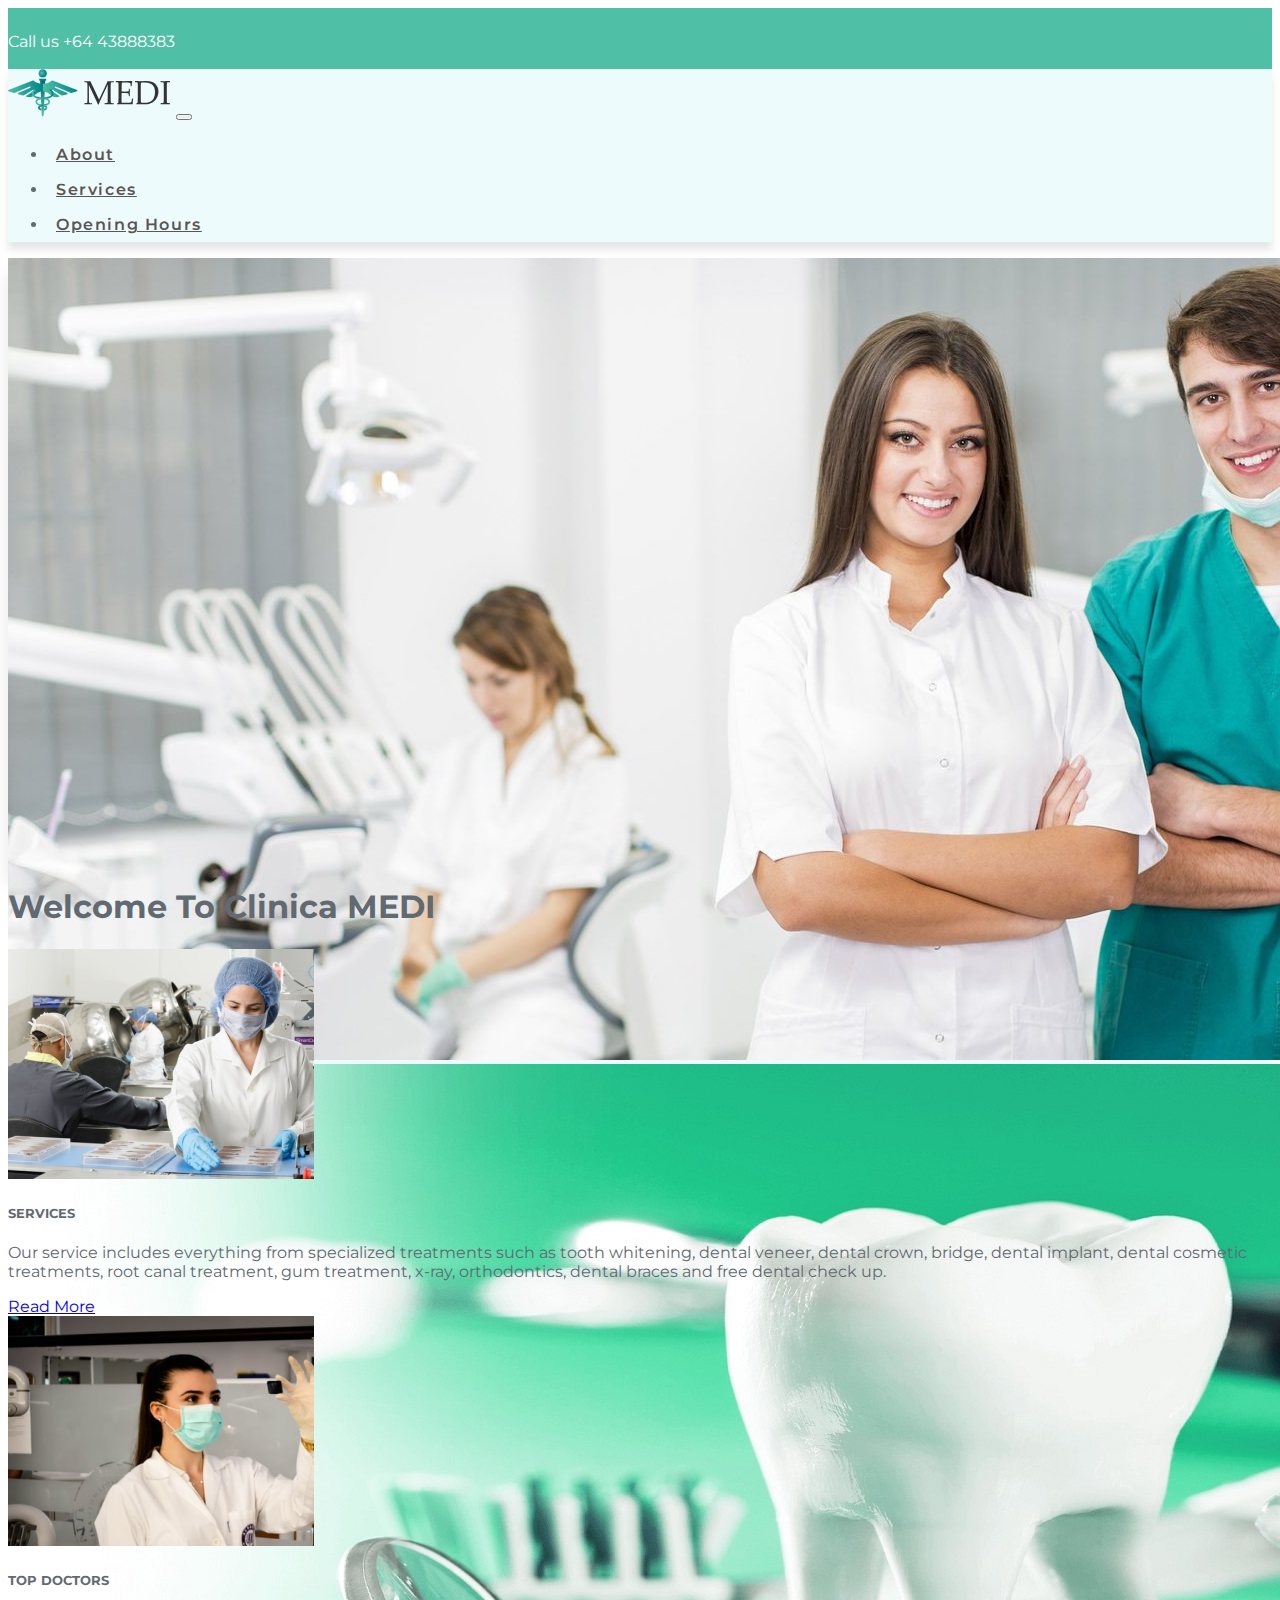
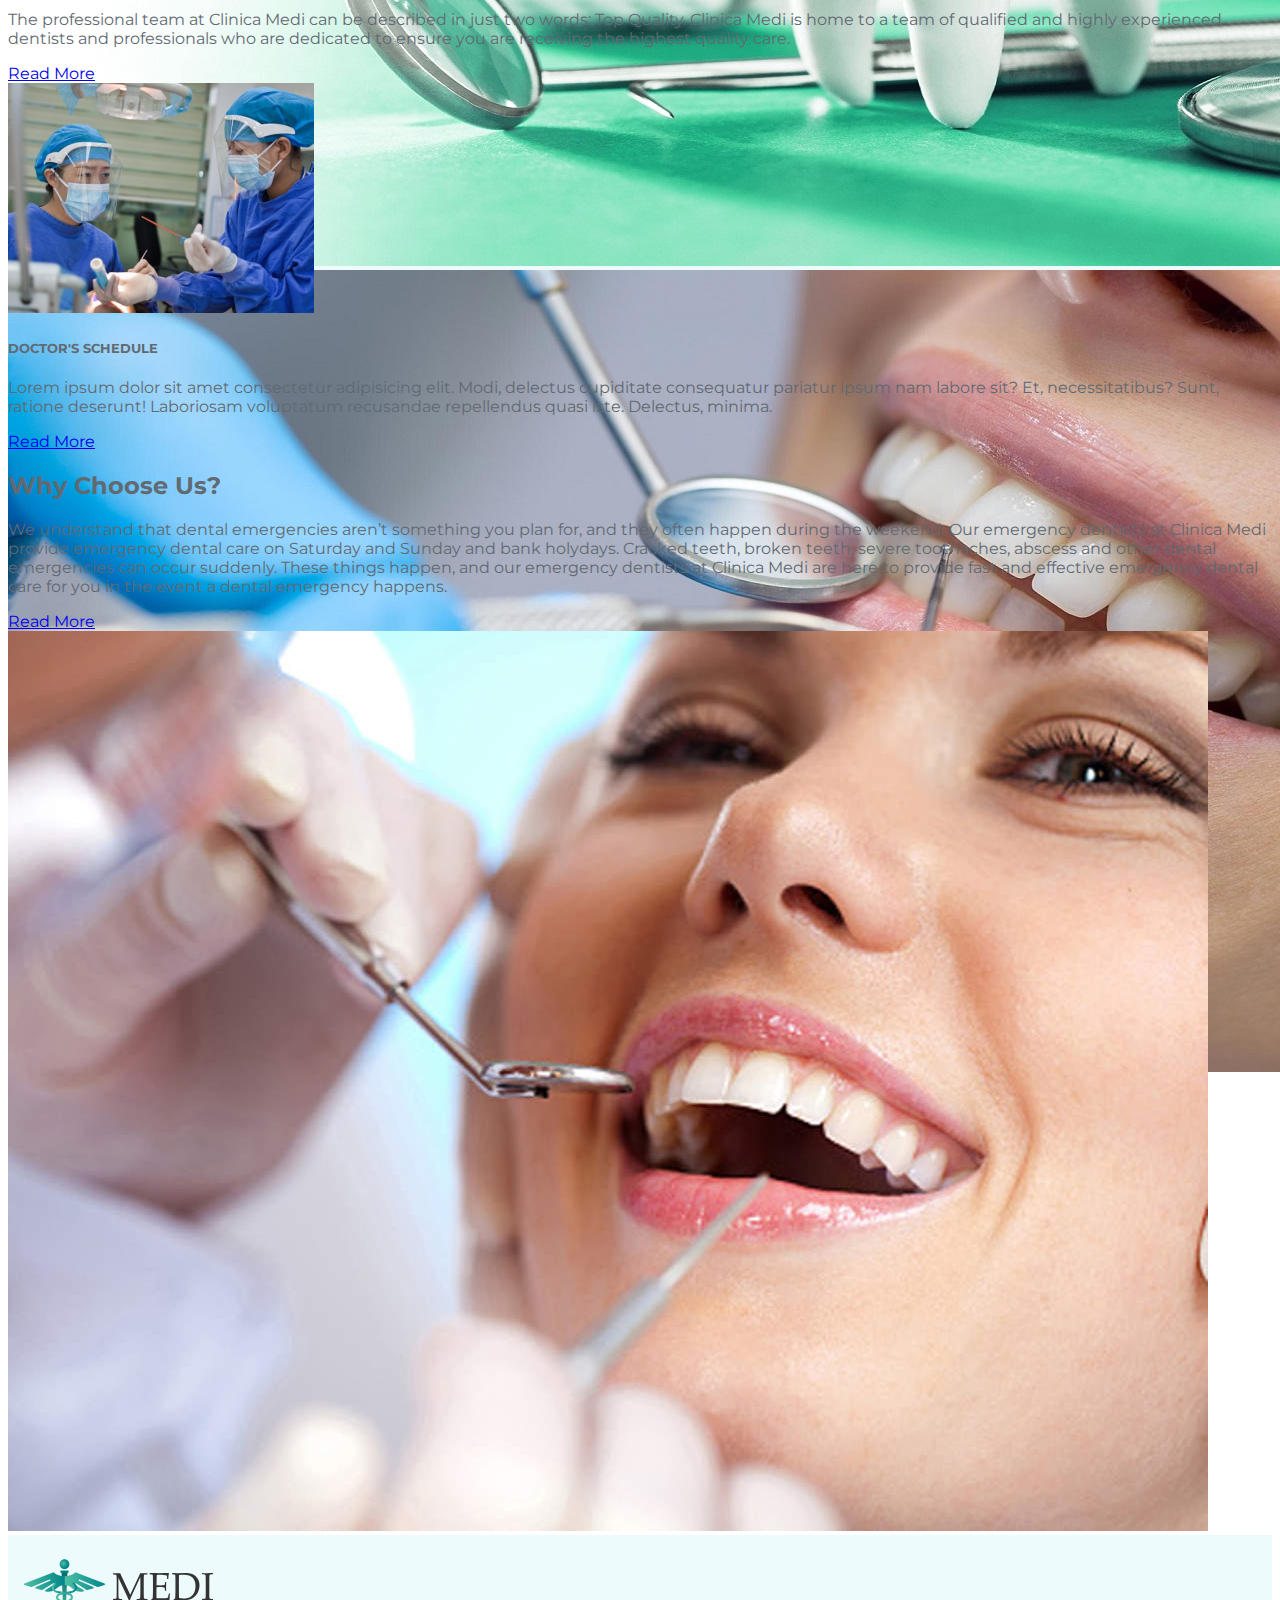
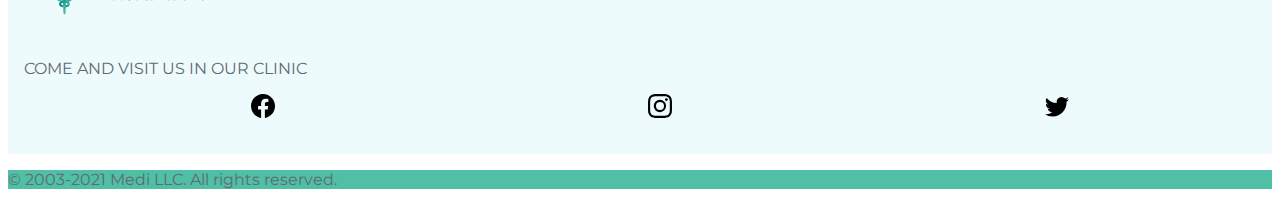
<file: index.html>
<!DOCTYPE html>
<html lang="en">
<head>
  <meta charset="UTF-8">
  <meta http-equiv="X-UA-Compatible" content="IE=edge">
  <meta name="viewport" content="width=device-width, initial-scale=1.0">
  <link href="https://cdn.jsdelivr.net/npm/bootstrap@5.1.1/dist/css/bootstrap.min.css" rel="stylesheet" integrity="sha384-F3w7mX95PdgyTmZZMECAngseQB83DfGTowi0iMjiWaeVhAn4FJkqJByhZMI3AhiU" crossorigin="anonymous">
  <link rel="stylesheet" href="css/style.css">
  <!-- Google Fonts -->
	<link href="https://fonts.googleapis.com/css?family=Montserrat:300,400,500,600,700&display=swap" rel="stylesheet">
  <title>Bootstrap</title>

</head>
<body>
  <!-- Top Bar -->
  <div class="top-bar">
    <div class="container">
      <div class="col-11 text-end">
        <p><a href="tel:+123344555">Call us +64 43888383</a></p>
      </div>
    </div>
  </div>
	<!-- End Top Bar -->

	<!-- Navigation -->
  <nav class="navbar navbar-expand-lg navbar-light">
    <div class="container-xxl">
      <a href="services.html" class="navbar-brand"><img src="img/logo.svg" alt="Logo" title="Logo"></a>
      <button class="navbar-toggler" type="button" data-bs-toggle="collapse" data-bs-target="#navbarResponsive" aria-controls="navbarResponsive" aria-expanded="false" aria-label="Toggle navigation">
        <span class="navbar-toggler-icon"></span>
      </button>
      <div class="collapse navbar-collapse justify-content-end" id="navbarResponsive">
        <ul class="navbar-nav">
          <li class="nav-item"><a href="index.html" class="nav-link active">About</a></li>
          <li class="nav-item"><a href="services.html" class="nav-link">Services</a></li>
          <li class="nav-item"><a href="index.html" class="nav-link">Opening Hours</a></li>
        </ul>
      </div>
 
    </div>
  </nav>
	<!-- End Navigation -->


	<!-- Image Carousel -->
  <div id="carousel" class="carousel slide" data-bs-ride="carousel" data-bs-interval="3000">
  
    <!-- Carousel Content -->
    <div class="carousel-inner">
      <div class="carousel-item active">
        <img src="img/carousel1.jpg" class="w-100" alt="">
      </div>
      <div class="carousel-item">
        <img src="img/carousel2.jpg" class="w-100" alt="">
      </div>
      <div class="carousel-item">
        <img src="img/carousel3.jpg" class="w-100" alt="">
      </div>
    </div>
  <!-- Previous & Next  -->
    <a href="#carousel"class="carousel-control-prev fa-2x" type="button"data-bs-slide="prev"></a>
    <a href="#carousel"class="carousel-control-next fa-2x" role="button"data-bs-slide="next"></a>
  </div>
	<!-- End Carousel Content -->

	<!-- Main Page Heading -->
  <div class="col-12 text-center mt-5 mb-5">
    <h1 class="text-dark pt-4">Welcome To Clinica MEDI</h1>
    <div class="border-top border-primary w-25 mx-auto my-3">
    </div>
  </div>

	<!-- Three Column Section -->
  <div class="container my-5">
    <div class="row my-5">

      <div class="col-md-4 my-4">
        <img src="img/3.jpg" class="card-img-top w-100" alt="">
        <div class="card-body">
          <h5 class="text-dark my-4">SERVICES</h5>
          <p>Our service includes everything from specialized treatments such as tooth whitening, dental veneer, dental crown, bridge, dental implant, dental cosmetic treatments, root canal treatment, gum treatment, x-ray, orthodontics, dental braces and free dental check up.</p>
          <a  href= "services.html" class="btn btn-outline-dark btn-md">Read More</a>
        </div>
      </div>

      <div class="col-md-4 my-4">
        <img src="img/1.jpg" class="card-img-top w-100" alt="">
        <div class="card-body">
          <h5 class="text-dark my-4">TOP DOCTORS</h5>
          <p>The professional team at Clinica Medi can be described in just two words: Top Quality. Clinica Medi is home to a team of qualified and highly experienced dentists and professionals who are dedicated to ensure you are receiving the highest quality care.</p>
          <a href="#" class="btn btn-outline-dark btn-md">Read More</a>
        </div>
      </div>

      <div class="col-md-4 my-4">
        <img src="img/2.jpg" class="card-img-top w-100" alt="">
        <div class="card-body">
          <h5 class="text-dark my-4">DOCTOR'S SCHEDULE</h5>
          <p>Lorem ipsum dolor sit amet consectetur adipisicing elit. Modi, delectus cupiditate consequatur pariatur ipsum nam labore sit? Et, necessitatibus? Sunt, ratione deserunt! Laboriosam voluptatum recusandae repellendus quasi iste. Delectus, minima.</p>
          <a href="#" class="btn btn-outline-dark btn-md">Read More</a>
        </div>
      </div>

      

    </div>
    </div>

  </div>
	<!-- End Three Column Section -->

	<!-- Start Two Column Section -->

  <div class="container">
    <div class="row py-4">
      <div class="col-lg-4 mb-4 my-lg-auto">
        <h2 class="text-dark font-weight-bold mb-3">Why Choose Us?</h2>
        <p class="mb4">We understand that dental emergencies aren’t something you plan for, and they often happen during the weekend. Our emergency dentists at Clinica Medi provide emergency dental care on Saturday and Sunday and bank holydays. Cracked teeth, broken teeth, severe toothaches, abscess and other dental emergencies can occur suddenly. These things happen, and our emergency dentists at Clinica Medi are here to provide fast and effective emergency dental care for you in the event a dental emergency happens.</p>
        <a href="#" target="_blank" class="btn btn-outline-dark btn-lg">Read More</a>
      </div>
      <div class="col-lg-8"><img src="img/dentist.jpg" alt="" class="w-100"></div>
    </div>
  </div>

	<!-- End Two Column Section -->

	<!-- Start Footer -->
  <footer>
    <div class="container">
      <div class="row text-dark text-center py-4 justify-content-center">
        <div class="col-sm-10 col-md-8 col-lg-6">
          <img src="img/logo.svg" alt="Logo">
          <p>COME AND VISIT US IN OUR CLINIC</p>
          <ul class="social pt-3">
            <li><a href="#"><img class="svg-inline" src="img/facebook.svg" alt="facebook icon"></a></li>
            <li><a href="#"><img class="svg-inline" src="img/instagram.svg" alt="instagram icon"></a></li>
            <li><a href="#"><img class="svg-inline" src="img/twitter.svg" alt="twitter icon"></a></li>
          </ul>
        </div>
      </div>
    </div>
  </footer>
	<!-- End Footer -->


	<!-- Start Socket -->
  <div class="socket text-light text-center py-3">
    <p>&copy 2003-2021 Medi LLC. All rights reserved. </p>
  </div>
	<!-- End Socket -->

	<!-- Script Source Files -->
  <script src="https://cdn.jsdelivr.net/npm/bootstrap@5.1.1/dist/js/bootstrap.bundle.min.js" integrity="sha384-/bQdsTh/da6pkI1MST/rWKFNjaCP5gBSY4sEBT38Q/9RBh9AH40zEOg7Hlq2THRZ" crossorigin="anonymous"></script>
</body>

</html>
</file>
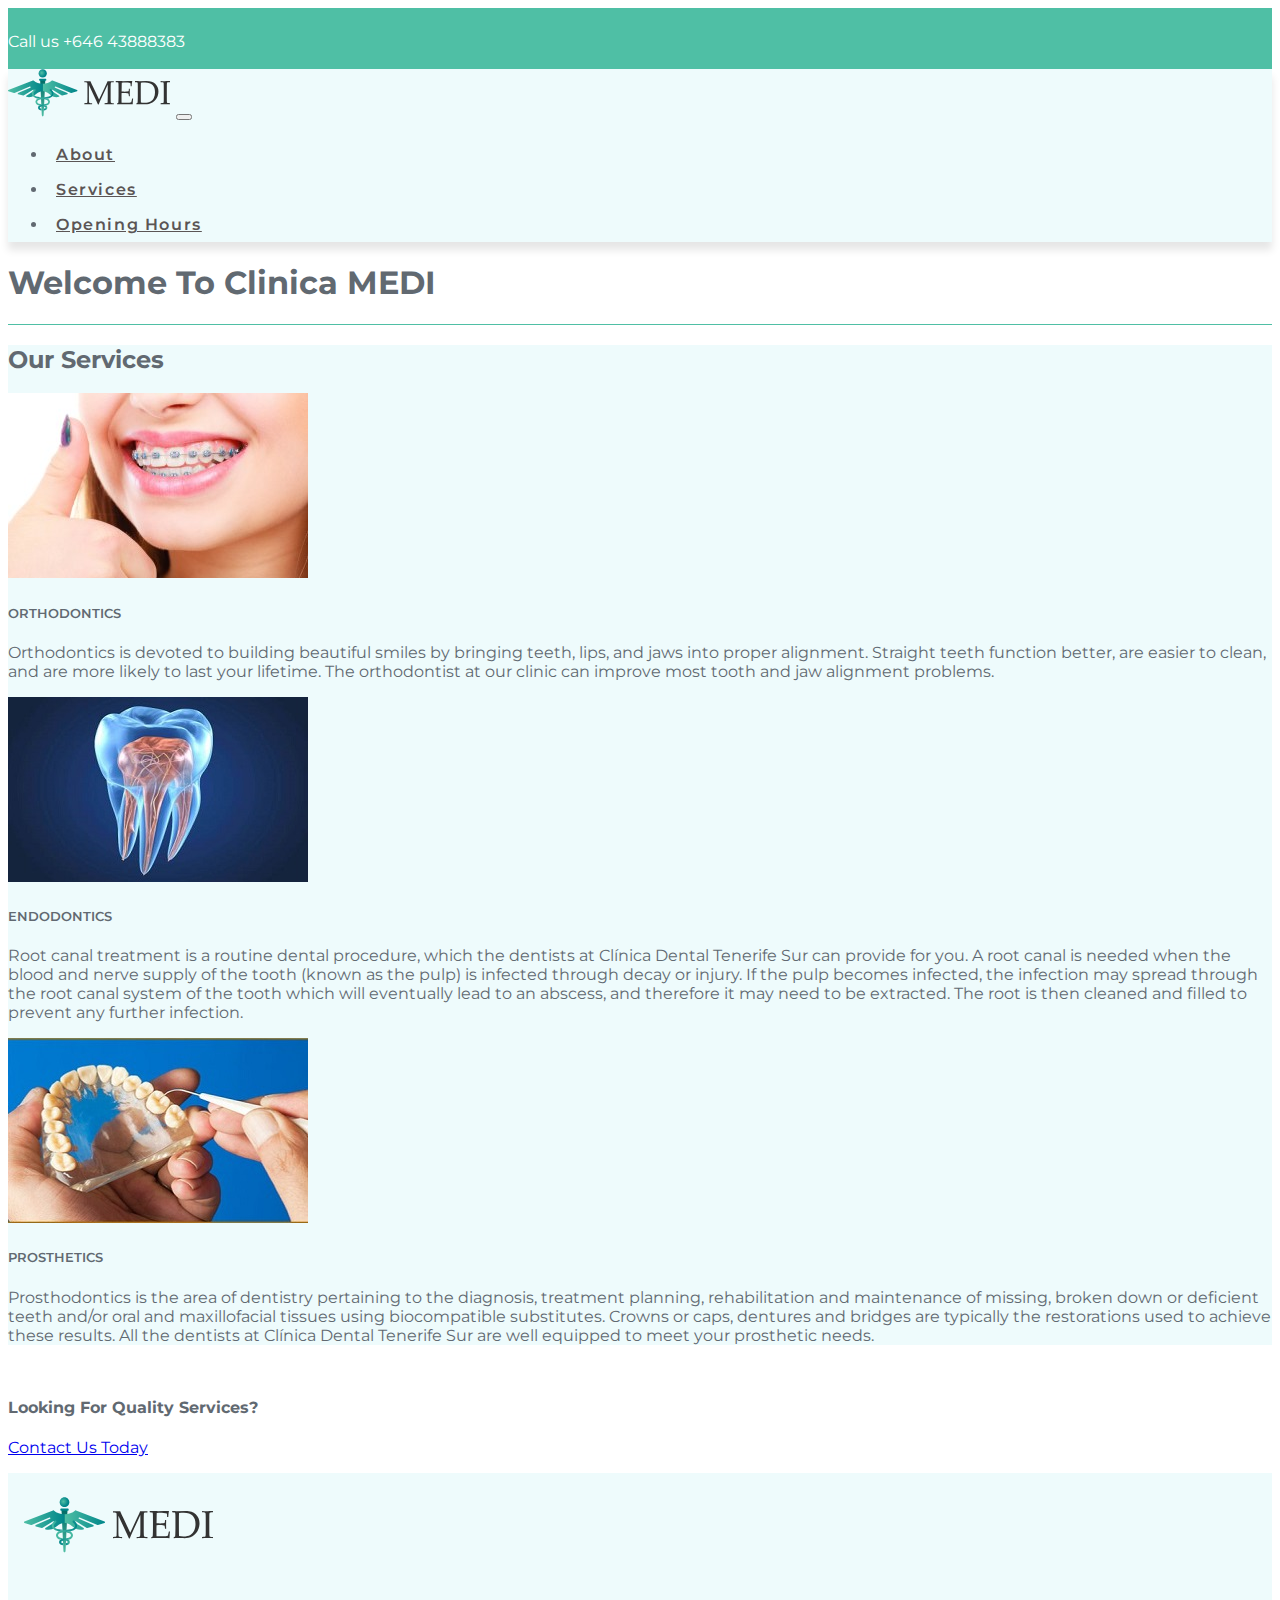
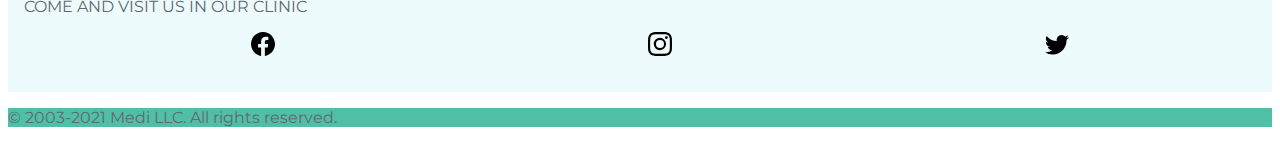
<file: _services.html>
<!DOCTYPE html>
<html lang="en">
<head>
  <meta charset="UTF-8">
  <meta http-equiv="X-UA-Compatible" content="IE=edge">
  <meta name="viewport" content="width=device-width, initial-scale=1.0">
  <link href="https://cdn.jsdelivr.net/npm/bootstrap@5.1.1/dist/css/bootstrap.min.css" rel="stylesheet" integrity="sha384-F3w7mX95PdgyTmZZMECAngseQB83DfGTowi0iMjiWaeVhAn4FJkqJByhZMI3AhiU" crossorigin="anonymous">
  <link rel="stylesheet" href="css/style.css">
  <!-- Google Fonts -->
	<link href="https://fonts.googleapis.com/css?family=Montserrat:300,400,500,600,700&display=swap" rel="stylesheet">
  <title>Document</title>

</head>
<body>
  <!-- Top Bar -->
  <div class="top-bar">
    <div class="container">
      <div class="col-11 text-end">
        <p><a href="tel:+123344555">Call us +646 43888383</a></p>
      </div>
    </div>
  </div>
	<!-- End Top Bar -->

	<!-- Navigation -->
  <nav class="navbar navbar-expand-lg navbar-light">
    <div class="container-xxl">
      <a href="index.html" class="navbar-brand"><img src="img/logo.svg" alt="Logo" title="Logo"></a>
      <button class="navbar-toggler" type="button" data-bs-toggle="collapse" data-bs-target="#navbarResponsive" aria-controls="navbarResponsive" aria-expanded="false" aria-label="Toggle navigation">
        <span class="navbar-toggler-icon"></span>
      </button>
      <div class="collapse navbar-collapse justify-content-end" id="navbarResponsive">
        <ul class="navbar-nav">
          <li class="nav-item"><a href="index.html" class="nav-link active">About</a></li>
          <li class="nav-item"><a href="_services.html" class="nav-link">Services</a></li>
          <li class="nav-item"><a href="index.html" class="nav-link">Opening Hours</a></li>
        </ul>
      </div>
 
    </div>
  </nav>
	<!-- End Navigation -->


	

	<!-- Main Page Heading -->
  <div class="col-12 text-center mt-5 mb-5">
    <h1 class="text-dark pt-4">Welcome To Clinica MEDI</h1>
  <div class="border-top border-primary w-25 mx-auto my-3 mb-5">
  </div>
  </div>



	<!-- Start Two Column Section -->

 <div class="container my-5 pt-4">
    <section>
      <div class="text-center mb-5">
        <h2 class="font-weight-bold display-4 ">Our Services</span></h2>
      </div>
      <div class="row">
        <div class="col-md-4 my-2">
          <div class="px-3">
            <div class=" d-flex align-items-center justify-content-center mx-auto mb-5">
              <img src="img/Orthodontics.jpg" class="card-img-top w-100" alt="">
            </div>
            <div class="px-3 text-center pb-3">
              <h5 class="text-uppercase" style="font-weight: 600">ORTHODONTICS</h5>
              <p class="font-weight-light my-3">Orthodontics is devoted to building beautiful smiles by bringing teeth, lips, and jaws into proper alignment. Straight teeth function better, are easier to clean, and are more likely to last your lifetime. The orthodontist at our clinic can improve most tooth and jaw alignment problems.</p>
            </div>
          </div>
        </div>
        <div class="col-md-4 my-2">
          <div class="px-3">
            <div class=" d-flex align-items-center justify-content-center mx-auto mb-5">
              <img src="img/endodontics.jpg" class="card-img-top w-100" alt="">
            </div>
            <div class="px-3 text-center pb-3">
              <h5 class="text-uppercase" style="font-weight: 600">ENDODONTICS</h5>
              <p class="font-weight-light my-3">Root canal treatment is a routine dental procedure, which the dentists at Clínica Dental Tenerife Sur can provide for you. A root canal is needed when the blood and nerve supply of the tooth (known as the pulp) is infected through decay or injury. If the pulp becomes infected, the infection may spread through the root canal system of the tooth which will eventually lead to an abscess, and therefore it may need to be extracted. The root is then cleaned and filled to prevent any further infection.</p>
            </div>
          </div>
        </div>
        <div class="col-md-4 my-2">
          <div class="px-3">
            <div class=" d-flex align-items-center justify-content-center mx-auto mb-5">
              <img src="img/prosthetic.jpg" class="card-img-top w-100" alt="">
            </div>
            <div class="px-3 text-center pb-3">
              <h5 class="text-uppercase" style="font-weight: 600">PROSTHETICS</h5>
              <p class="font-weight-light my-3">Prosthodontics is the area of dentistry pertaining to the diagnosis, treatment planning, rehabilitation and maintenance of missing, broken down or deficient teeth and/or oral and maxillofacial tissues using biocompatible substitutes. Crowns or caps, dentures and bridges are typically the restorations used to achieve these results. All the dentists at Clínica Dental Tenerife Sur are well equipped to meet your prosthetic needs.
              </p>
            </div>
          </div>
        </div>
      </div>
    </section>
</div>

	<!-- End Two Column Section -->


	<!-- Start Jumbotron -->
  <div class="jumbotron py-5 mb-0 bg">
    <div class="container">
      <div class="row">
        <div class="col-md-7 col-lg-8 col-xl-9 my-auto">
          <h4>Looking For Quality Services?</h4>
        </div>
        
        <div class="col-md-5 col-lg-4 col-xl-3 pt-4 pt-md-0">
          <a href="#" class="btn btn-outline-dark btn-lg">Contact Us Today</a>
        </div>
      </div>
    </div>
  </div>
	<!-- End Jumbotron -->

	<!-- Start Footer -->
  <footer>
    <div class="container">
      <div class="row text-dark text-center py-4 justify-content-center">
        <div class="col-sm-10 col-md-8 col-lg-6">
          <img src="img/logo.svg" alt="Logo">
          <p>COME AND VISIT US IN OUR CLINIC</p>
          <ul class="social pt-3">
            <li><a href="#"><img class="svg-inline" src="img/facebook.svg" alt="facebook icon"></a></li>
            <li><a href="#"><img class="svg-inline" src="img/instagram.svg" alt="instagram icon"></a></li>
            <li><a href="#"><img class="svg-inline" src="img/twitter.svg" alt="twitter icon"></a></li>
          </ul>
        </div>
      </div>
    </div>
  </footer>
	<!-- End Footer -->


	<!-- Start Socket -->
  <div class="socket text-light text-center py-3">
    <p>&copy 2003-2021 Medi LLC. All rights reserved.  </p>
  </div>
	<!-- End Socket -->

	<!-- Script Source Files -->
  <script src="https://cdn.jsdelivr.net/npm/bootstrap@5.1.1/dist/js/bootstrap.bundle.min.js" integrity="sha384-/bQdsTh/da6pkI1MST/rWKFNjaCP5gBSY4sEBT38Q/9RBh9AH40zEOg7Hlq2THRZ" crossorigin="anonymous"></script>
</body>

</html>
</file>
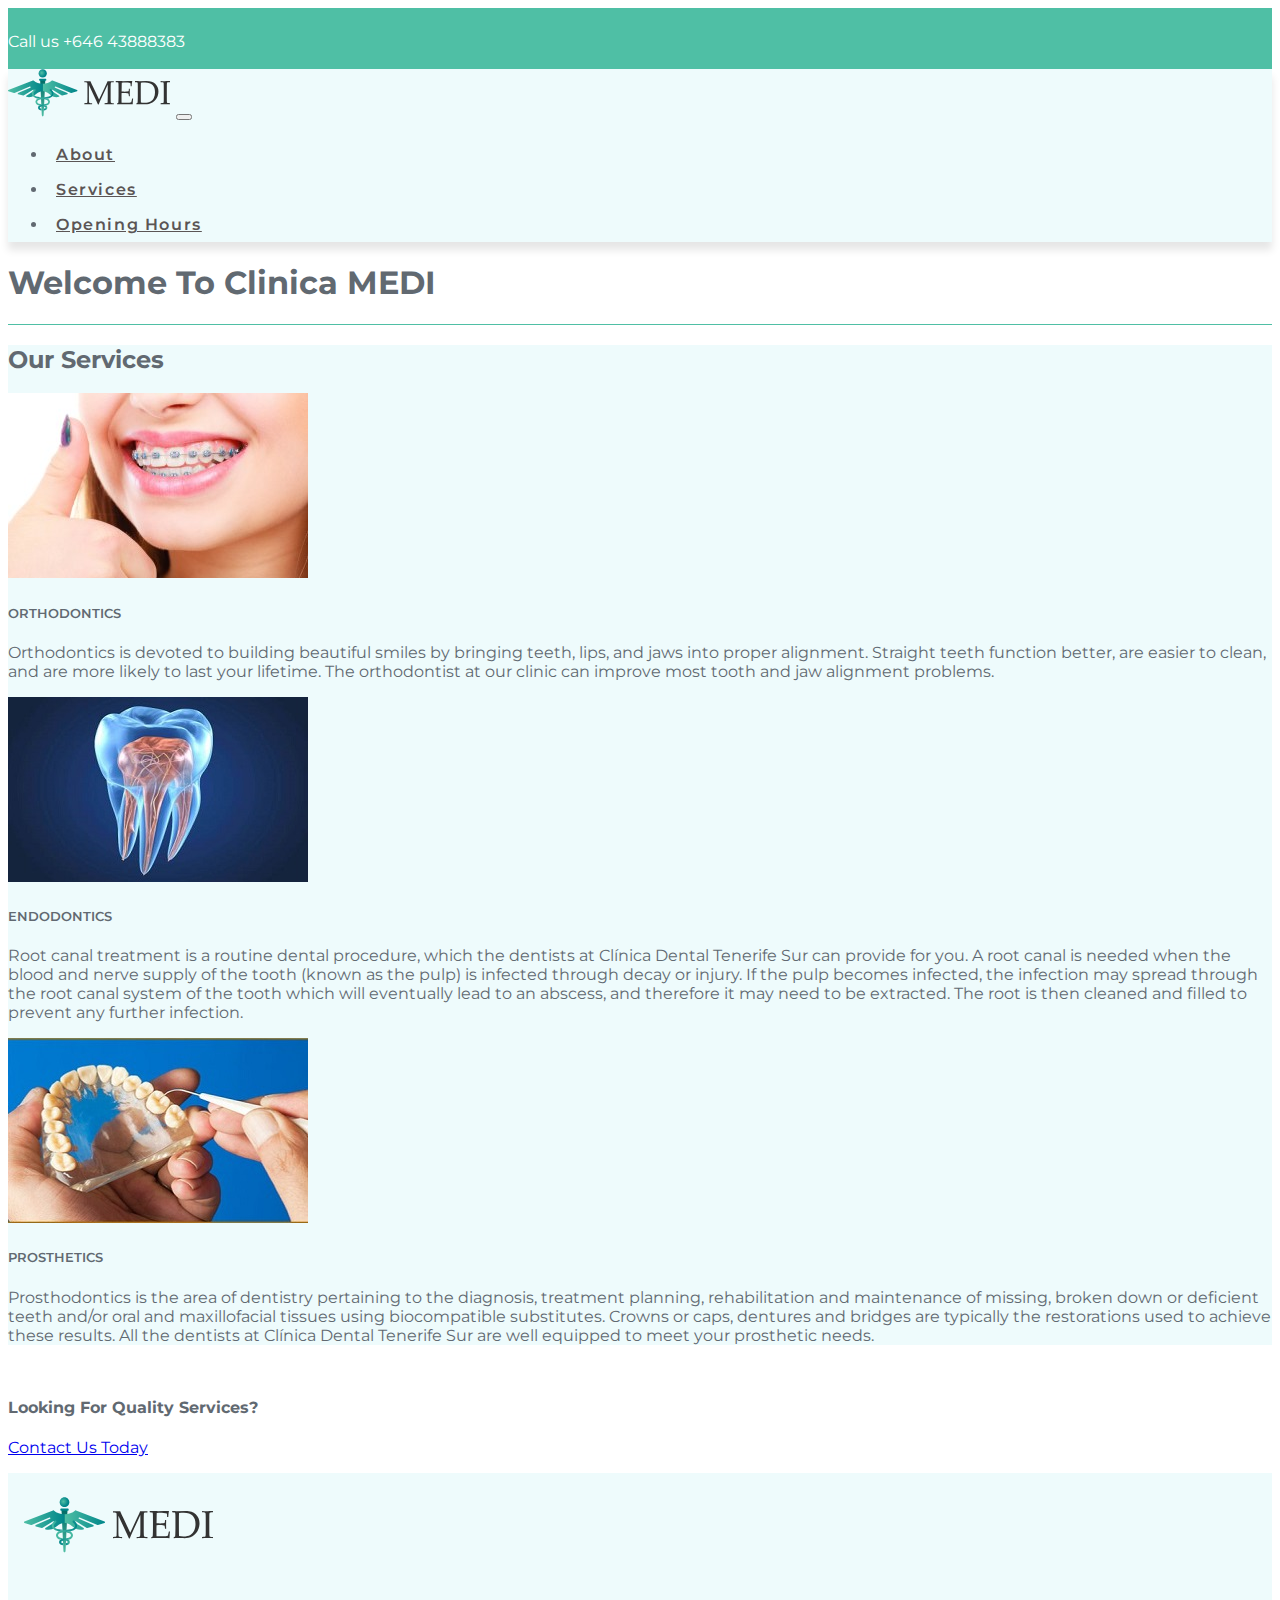
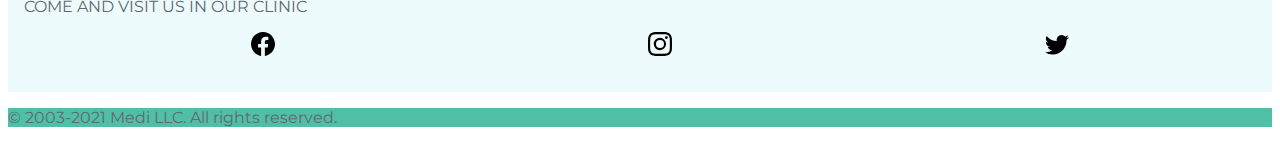
<file: services.html>
<!DOCTYPE html>
<html lang="en">
<head>
  <meta charset="UTF-8">
  <meta http-equiv="X-UA-Compatible" content="IE=edge">
  <meta name="viewport" content="width=device-width, initial-scale=1.0">
  <link href="https://cdn.jsdelivr.net/npm/bootstrap@5.1.1/dist/css/bootstrap.min.css" rel="stylesheet" integrity="sha384-F3w7mX95PdgyTmZZMECAngseQB83DfGTowi0iMjiWaeVhAn4FJkqJByhZMI3AhiU" crossorigin="anonymous">
  <link rel="stylesheet" href="css/style.css">
  <!-- Google Fonts -->
	<link href="https://fonts.googleapis.com/css?family=Montserrat:300,400,500,600,700&display=swap" rel="stylesheet">
  <title>Document</title>

</head>
<body>
  <!-- Top Bar -->
  <div class="top-bar">
    <div class="container">
      <div class="col-11 text-end">
        <p><a href="tel:+123344555">Call us +646 43888383</a></p>
      </div>
    </div>
  </div>
	<!-- End Top Bar -->

	<!-- Navigation -->
  <nav class="navbar navbar-expand-lg navbar-light">
    <div class="container-xxl">
      <a href="index.html" class="navbar-brand"><img src="img/logo.svg" alt="Logo" title="Logo"></a>
      <button class="navbar-toggler" type="button" data-bs-toggle="collapse" data-bs-target="#navbarResponsive" aria-controls="navbarResponsive" aria-expanded="false" aria-label="Toggle navigation">
        <span class="navbar-toggler-icon"></span>
      </button>
      <div class="collapse navbar-collapse justify-content-end" id="navbarResponsive">
        <ul class="navbar-nav">
          <li class="nav-item"><a href="index.html" class="nav-link active">About</a></li>
          <li class="nav-item"><a href="services.html" class="nav-link">Services</a></li>
          <li class="nav-item"><a href="index.html" class="nav-link">Opening Hours</a></li>
        </ul>
      </div>
 
    </div>
  </nav>
	<!-- End Navigation -->


	

	<!-- Main Page Heading -->
  <div class="col-12 text-center mt-5 mb-5">
    <h1 class="text-dark pt-4">Welcome To Clinica MEDI</h1>
  <div class="border-top border-primary w-25 mx-auto my-3 mb-5">
  </div>
  </div>



	<!-- Start Two Column Section -->

 <div class="container my-5 pt-4">
    <section>
      <div class="text-center mb-5">
        <h2 class="font-weight-bold display-4 ">Our Services</span></h2>
      </div>
      <div class="row">
        <div class="col-md-4 my-2">
          <div class="px-3">
            <div class=" d-flex align-items-center justify-content-center mx-auto mb-5">
              <img src="img/Orthodontics.jpg" class="card-img-top w-100" alt="">
            </div>
            <div class="px-3 text-center pb-3">
              <h5 class="text-uppercase" style="font-weight: 600">ORTHODONTICS</h5>
              <p class="font-weight-light my-3">Orthodontics is devoted to building beautiful smiles by bringing teeth, lips, and jaws into proper alignment. Straight teeth function better, are easier to clean, and are more likely to last your lifetime. The orthodontist at our clinic can improve most tooth and jaw alignment problems.</p>
            </div>
          </div>
        </div>
        <div class="col-md-4 my-2">
          <div class="px-3">
            <div class=" d-flex align-items-center justify-content-center mx-auto mb-5">
              <img src="img/endodontics.jpg" class="card-img-top w-100" alt="">
            </div>
            <div class="px-3 text-center pb-3">
              <h5 class="text-uppercase" style="font-weight: 600">ENDODONTICS</h5>
              <p class="font-weight-light my-3">Root canal treatment is a routine dental procedure, which the dentists at Clínica Dental Tenerife Sur can provide for you. A root canal is needed when the blood and nerve supply of the tooth (known as the pulp) is infected through decay or injury. If the pulp becomes infected, the infection may spread through the root canal system of the tooth which will eventually lead to an abscess, and therefore it may need to be extracted. The root is then cleaned and filled to prevent any further infection.</p>
            </div>
          </div>
        </div>
        <div class="col-md-4 my-2">
          <div class="px-3">
            <div class=" d-flex align-items-center justify-content-center mx-auto mb-5">
              <img src="img/prosthetic.jpg" class="card-img-top w-100" alt="">
            </div>
            <div class="px-3 text-center pb-3">
              <h5 class="text-uppercase" style="font-weight: 600">PROSTHETICS</h5>
              <p class="font-weight-light my-3">Prosthodontics is the area of dentistry pertaining to the diagnosis, treatment planning, rehabilitation and maintenance of missing, broken down or deficient teeth and/or oral and maxillofacial tissues using biocompatible substitutes. Crowns or caps, dentures and bridges are typically the restorations used to achieve these results. All the dentists at Clínica Dental Tenerife Sur are well equipped to meet your prosthetic needs.
              </p>
            </div>
          </div>
        </div>
      </div>
    </section>
</div>

	<!-- End Two Column Section -->


	<!-- Start Jumbotron -->
  <div class="jumbotron py-5 mb-0 bg">
    <div class="container">
      <div class="row">
        <div class="col-md-7 col-lg-8 col-xl-9 my-auto">
          <h4>Looking For Quality Services?</h4>
        </div>
        
        <div class="col-md-5 col-lg-4 col-xl-3 pt-4 pt-md-0">
          <a href="#" class="btn btn-outline-dark btn-lg">Contact Us Today</a>
        </div>
      </div>
    </div>
  </div>
	<!-- End Jumbotron -->

	<!-- Start Footer -->
  <footer>
    <div class="container">
      <div class="row text-dark text-center py-4 justify-content-center">
        <div class="col-sm-10 col-md-8 col-lg-6">
          <img src="img/logo.svg" alt="Logo">
          <p>COME AND VISIT US IN OUR CLINIC</p>
          <ul class="social pt-3">
            <li><a href="#"><img class="svg-inline" src="img/facebook.svg" alt="facebook icon"></a></li>
            <li><a href="#"><img class="svg-inline" src="img/instagram.svg" alt="instagram icon"></a></li>
            <li><a href="#"><img class="svg-inline" src="img/twitter.svg" alt="twitter icon"></a></li>
          </ul>
        </div>
      </div>
    </div>
  </footer>
	<!-- End Footer -->


	<!-- Start Socket -->
  <div class="socket text-light text-center py-3">
    <p>&copy 2003-2021 Medi LLC. All rights reserved.  </p>
  </div>
	<!-- End Socket -->

	<!-- Script Source Files -->
  <script src="https://cdn.jsdelivr.net/npm/bootstrap@5.1.1/dist/js/bootstrap.bundle.min.js" integrity="sha384-/bQdsTh/da6pkI1MST/rWKFNjaCP5gBSY4sEBT38Q/9RBh9AH40zEOg7Hlq2THRZ" crossorigin="anonymous"></script>
</body>

</html>
</file>
<file: css/style.css>
body {
  overflow-x: hidden;
  font-family: 'Montserrat', sans-serif;
  color: #616971;
}

/* Top Bar */
.top-bar{
  background: #4FBFA5;
  height: 2.8rem;
  padding: 0.5rem 0;
}
.top-bar a{
  color: white;
  text-decoration: none;
  font-size: 1.1 rem;
}

/* Navigation */
.navbar-brand img {
  height: 3rem;
}
.navbar{
  background: #eefbfc;
  font-style: 1.15rem;
  font-weight: 600;
  letter-spacing: 0.1rem;
  box-shadow: 0 .5rem .5rem rgba(0, 0, 0, .1);
  z-index: 1;
}
.nav-item{
  padding: .5rem;
}

.nav-link{
  color: #5b5555 !important;
}

.nav-link:hover {
  color: #4FBFA5 !important;
}

/* Image Carousel */
#carousel{
  box-shadow: 0 1rem 1rem rgba(0, 0, 0, .1);
}
.carousel-inner{
  max-height: 38rem !important;
}

/* Change Carousel Transition Speed */
.carousel-item.active,
.carousel-item-prev,
.carousel-item-next{
  transition: transform 2s ease;
}

/* Carousel Content */
.border-primary {
  border-top: .1rem solid #4FBFA5 !important;
}
.container.my-5{
  background: #eefbfc;
}

/* Jumbotron Content */
.jumbotron{
  padding: 1rem 0;
}

/* FOOTER */
footer {
  background: #eefbfc;
  padding: 0 1rem 2rem;
}
footer img {
  height: 3.5rem;
  margin: 1.5rem auto;
}
footer p, footer a {
  font-family: 'Montserrat', sans-serif;
  text-decoration: none;
}
ul.social {
  list-style-type: none;
  display: flex;
  min-width: 10rem;
  margin: 0 auto;
}
ul.social li {
  margin: 0 auto;
}
footer img.svg-inline {
  height: 1.5rem;
  margin: 0;
}
/*SOCKET */
.socket {
  background-color: #4FBFA5;
}
</file>
